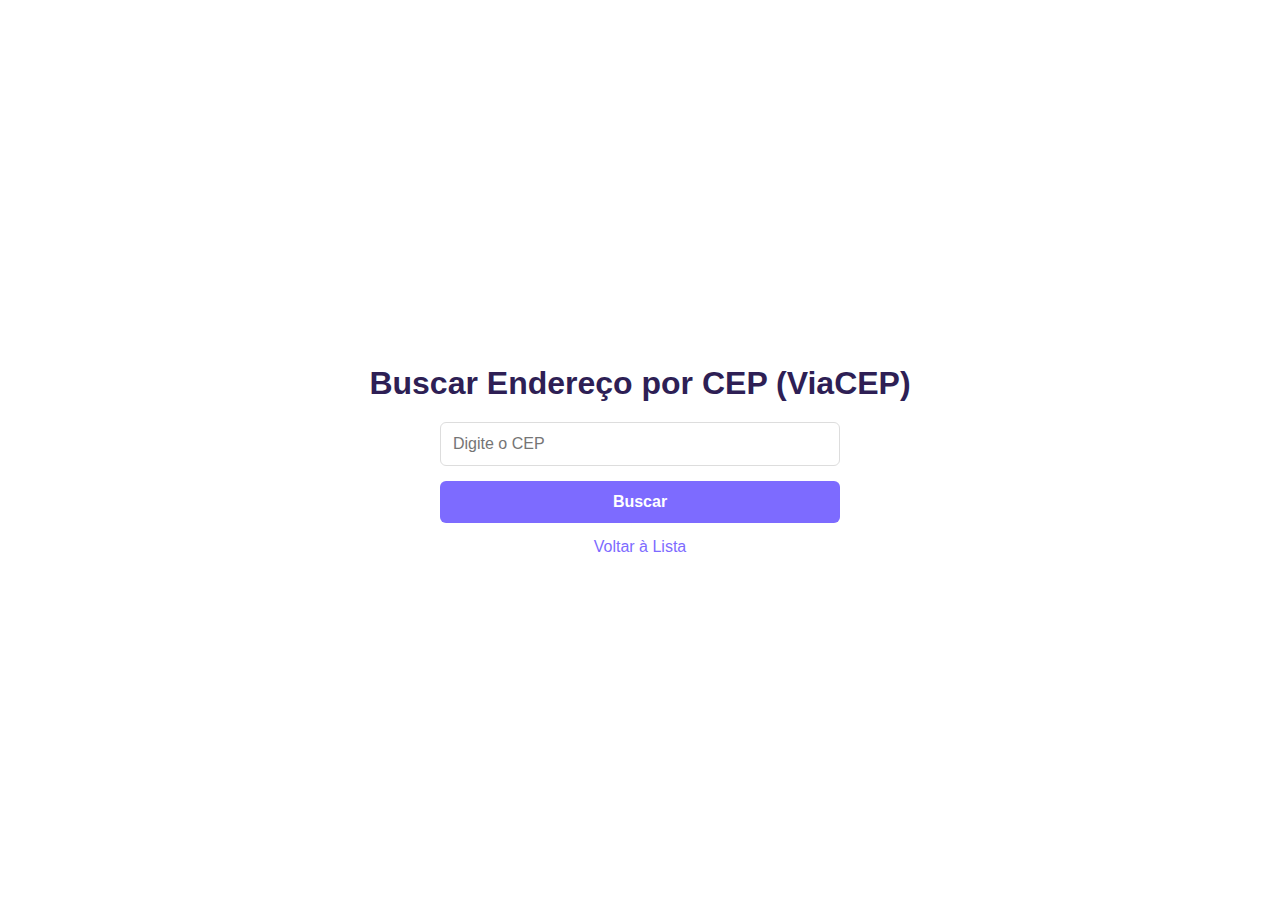
<file: api.html>
<!-- Página de consumo de API -->
<!DOCTYPE html>
<html lang="pt-BR">
<head>
  <meta charset="UTF-8">
  <meta name="viewport" content="width=device-width, initial-scale=1.0">
  <title>API Pública</title>
  <link rel="stylesheet" href="estilo/style.css">
</head>
<body>
  <h1>Buscar Endereço por CEP (ViaCEP)</h1>
  <input type="text" id="cep" placeholder="Digite o CEP">
  <button onclick="buscarEndereco()">Buscar</button>
  <div id="endereco"></div>
  <div id="mapa-link"></div>
  <a href="listagem.html">Voltar à Lista</a>
  <script src="script/script.js"></script>
</body>
</html>
</file>
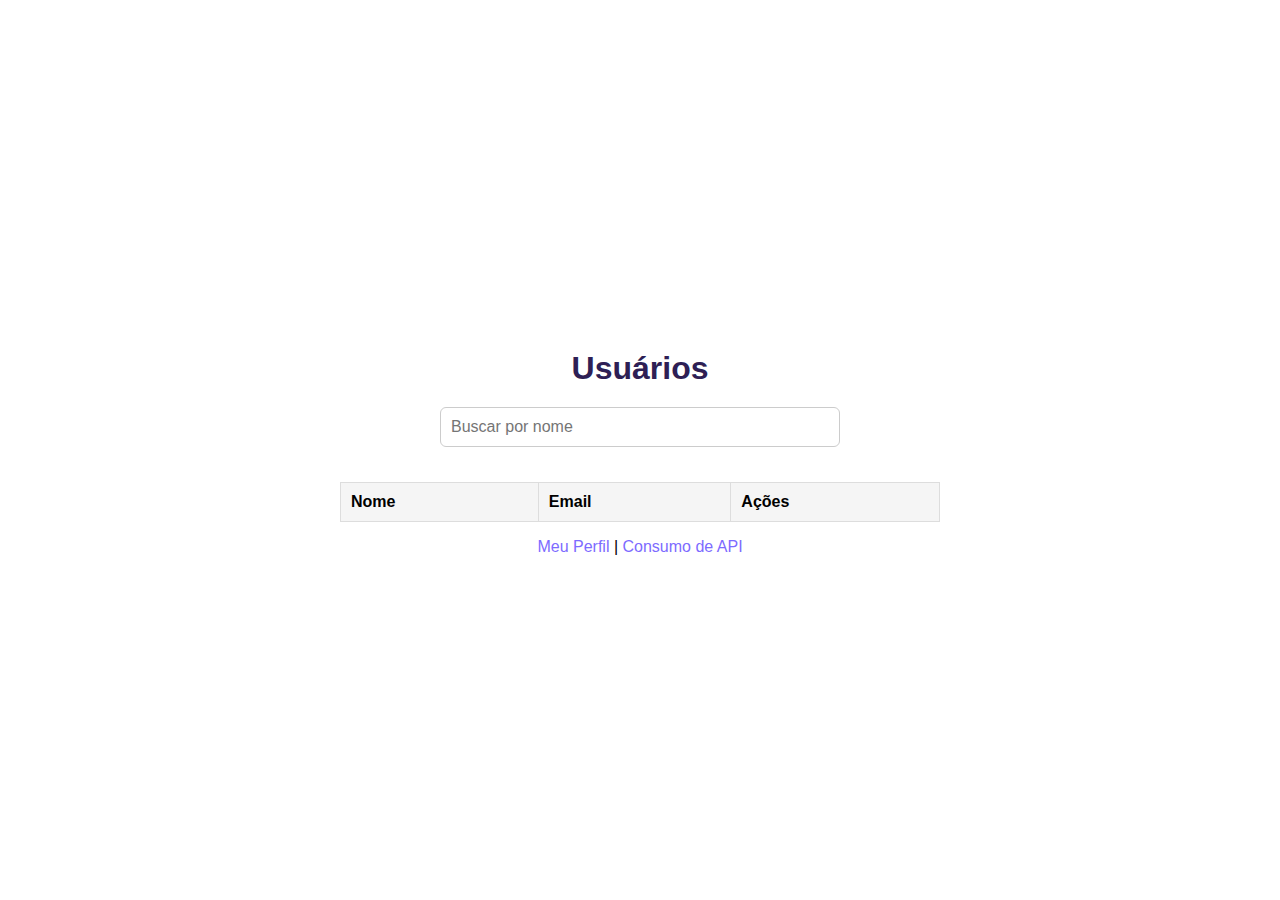
<file: listagem.html>
<!-- Listagem dos usuários -->
<!DOCTYPE html>
<html lang="pt-BR">
<head>
  <meta charset="UTF-8">
  <meta name="viewport" content="width=device-width, initial-scale=1.0">
  <title>Usuários Cadastrados</title>
  <link rel="stylesheet" href="estilo/style.css">
</head>
<body>
  <h1>Usuários</h1>
  <input type="text" id="filtro" placeholder="Buscar por nome">
  <table id="tabela-usuarios"></table>
  <p><a href="perfil.html">Meu Perfil</a> | <a href="api.html">Consumo de API</a></p>
  <script src="script/script.js"></script>
</body>
</html>
</file>
<file: estilo/style.css>
body {
  font-family: 'Segoe UI', Tahoma, Geneva, Verdana, sans-serif;
  background-color: #ffffff;
  margin: 0;
  padding: 0;
  display: flex;
  flex-direction: column;
  align-items: center;
  justify-content: center;
  height: 100vh;
}

h1 {
  color: #2e1f55;
  margin-bottom: 20px;
}

form {
  width: 100%;
  max-width: 400px;
  background-color: #fff;
  padding: 30px;
  box-shadow: 0 4px 12px rgba(0, 0, 0, 0.1);
  border-radius: 10px;
  display: flex;
  flex-direction: column;
  align-items: center;
}

input, button {
  width: 100%;
  max-width: 400px;
  padding: 12px;
  margin-bottom: 15px;
  border: 1px solid #ddd;
  border-radius: 6px;
  font-size: 16px;
  box-sizing: border-box;
}

input:focus {
  border-color: #7d6bff;
  outline: none;
}

button {
  background-color: #7d6bff;
  color: white;
  border: none;
  font-weight: bold;
  cursor: pointer;
  transition: background-color 0.3s;
}

button:hover {
  background-color: #5e4cd4;
}

a {
  color: #7d6bff;
  text-decoration: none;
}

a:hover {
  text-decoration: underline;
}

.senha-container {
  position: relative;
  width: 100%;
  display: flex;
  align-items: center;
}

.senha-container input {
  flex: 1;
}

.olho {
  position: absolute;
  right: 10px;
  top: 50%;
  transform: translateY(-50%);
  cursor: pointer;
  color: #7d6bff;
}

.erro {
  color: red;
  font-size: 14px;
  margin-top: -10px;
  margin-bottom: 10px;
  text-align: left;
  width: 100%;
}

.sucesso {
  color: green;
  font-size: 14px;
  margin-top: -10px;
  margin-bottom: 10px;
  text-align: left;
  width: 100%;
}

#filtro {
  max-width: 400px;
  padding: 10px;
  border-radius: 6px;
  border: 1px solid #ccc;
}

#tabela-usuarios {
  width: 100%;
  max-width: 600px;
  border-collapse: collapse;
  margin-top: 20px;
}

#tabela-usuarios th, #tabela-usuarios td {
  border: 1px solid #ddd;
  padding: 10px;
  text-align: left;
}

#tabela-usuarios th {
  background-color: #f5f5f5;
}

#tabela-usuarios button {
  width: 50%;
  padding: 8px;
  font-size: 14px;
  margin: 2px 0;
}

.api-form {
  width: 100%;
  max-width: 400px;
  display: flex;
  flex-direction: column;
  align-items: center;
}

.api-form input, .api-form button {
  width: 100%;
  max-width: 400px;
  padding: 12px;
  margin-bottom: 15px;
  border: 1px solid #ddd;
  border-radius: 6px;
  font-size: 16px;
  box-sizing: border-box;
}

@media (max-width: 600px) {
  body {
    padding: 20px;
  }
  form, #tabela-usuarios, #filtro, .api-form {
    width: 100%;
  }
}
</file>
